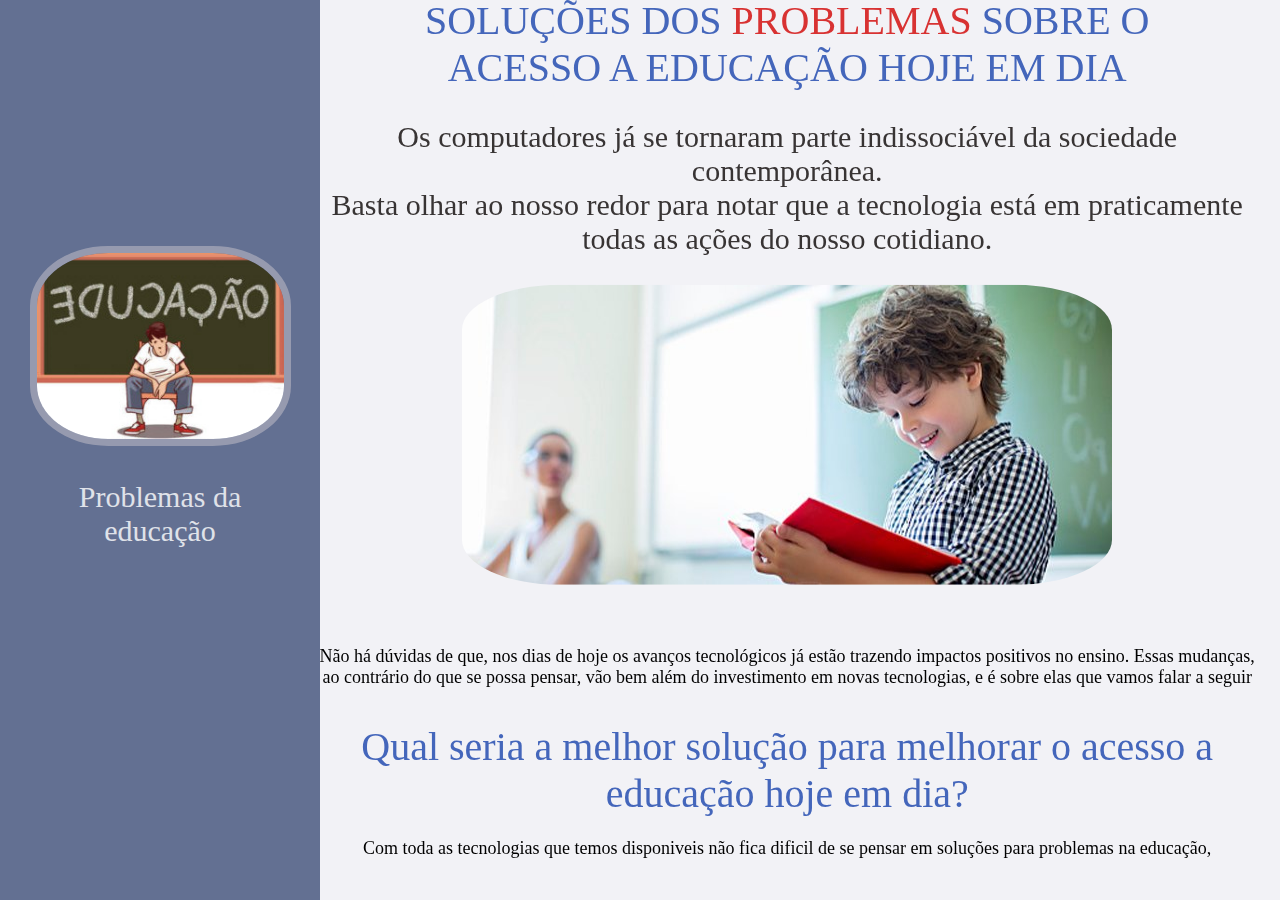
<file: Desafio Do-While/index.html>
<!--
    Objetivo do programa> "Pensando em construir o futuro, como você
 solucionaria os problemas de acesso à educação hoje, utilizando a tecnologia?"
-->

<!DOCTYPE html>
<html lang="pt-br">

<head>
    <meta charset="UTF-8">
    <meta http-equiv="X-UA-Compatible" content="IE=edge">
    <meta name="viewport" content="width=device-width, initial-scale=1.0">
    <link rel="stylesheet" href="./Style.css">
    
    <link
        href="https://fonts.googleapis.com/css2?family=Poppins:ital,wght@0,100;0,400;0,700;1,100;1,400;1,700&display=swap"
        rel="stylesheet">
    <title>Desafio rocketseat</title>

    <script>
        alert("Ola visitante");
    </script>

</head>

<body>
    <main>
       
    
       
        </div>

        <div class="parent">
            <div class="sidebar">

                <div class="sidebar-pos">
                    <div class="img-sidebar">
                        <img id="img" src="educacao.jpeg" alt="Imagem sobre educação">
                    </div>

                    <div class="menu">
                        <a class="select" href="#">Problemas da educação</a>
                       

                    </div>
                </div>
            </div>
    </main>

    <div class="content">

        <div class="description">


            <h2> <strong>SOLUÇÕES DOS <span>PROBLEMAS</span> SOBRE O <br> ACESSO A EDUCAÇÃO HOJE EM DIA </h2>

            <h3>Os computadores já se tornaram parte indissociável da sociedade contemporânea. <br> Basta olhar ao nosso
                redor para notar que a tecnologia está em praticamente todas as ações do nosso cotidiano. </h3>
            <img class="img2" src="crianca.jpeg" alt="">
            <h4>Não há dúvidas de que, nos dias de hoje os avanços tecnológicos já estão trazendo impactos positivos no
                ensino. Essas mudanças, ao contrário do que se possa pensar, vão bem além do investimento em novas
                tecnologias, e é sobre elas que vamos falar a seguir</p>
                <br>

                <div id="titulo">
                    <h2 >Qual seria a melhor solução para melhorar o acesso a educação hoje em dia?</h2>
                    <br>
                    <p> Com toda as tecnologias que temos disponiveis não fica dificil de se pensar em soluções para
                        problemas na educação,
                    </p>
<br>
</div>
                     <h4>  <a href="./index2.html">Clique aqui </a>  e veja algumas formas de mudar essa realidade</h4>
                </div>

        </div>

    </div>

    </div>
    </div>


    <!--parent-->
</body>

</html>
</file>
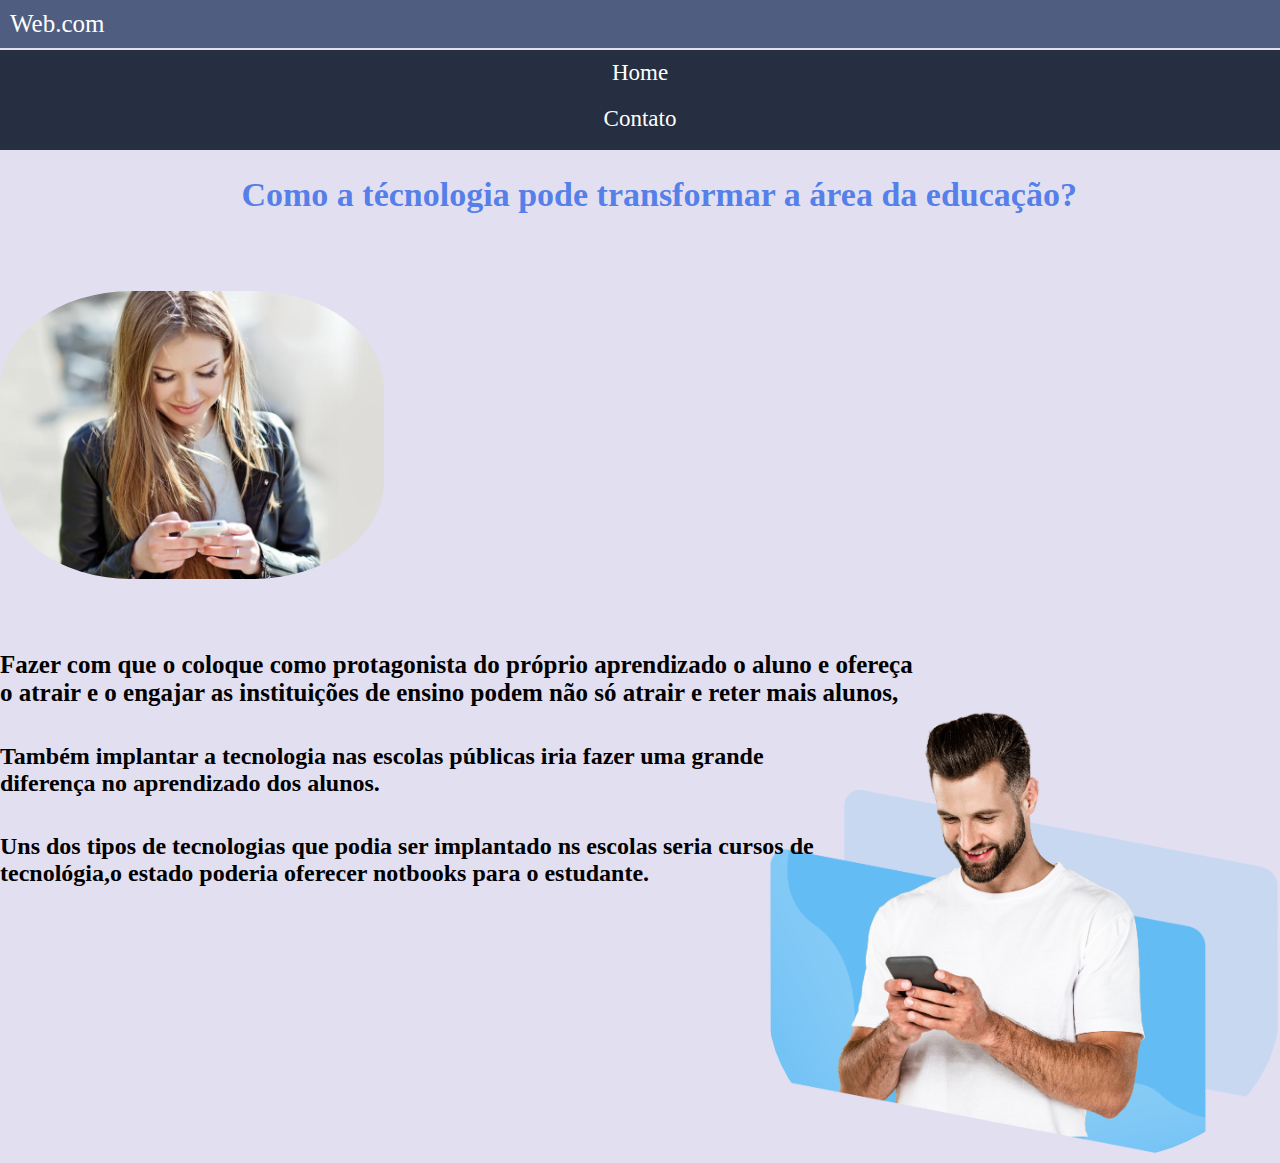
<file: Desafio Do-While/index2.html>
<!DOCTYPE html>
<html lang="pt-br">
<head>
    <meta charset="UTF-8">
    <meta http-equiv="X-UA-Compatible" content="IE=edge">
    <meta name="viewport" content="width=device-width, initial-scale=1.0">
    <title>soluções</title>
    <link rel="stylesheet" href="./style2.css">
   
     

    </style>
</head>
<body>

    <header>
        
        <class class="logo">Web.com</class>
        <div class="icon-menu"><i class="fas fa-bars"></i></div>
        <div class="menu">
            <a href=./index.html>Home</a>
            <br>
            <a href="#">Contato</a>
        </div>
       
        </div>

    </header>
    <section>
        <h1>Como a técnologia pode transformar a área da educação? </h1>
     
        <div class="container">
            <div id="menina">
                <img src="./menina.jpeg" alt="Menina">
            </div>
            
            <img src="./person.png" alt="pessoa" class="person">
        
            <h4>Fazer com que  o coloque como protagonista do próprio aprendizado 
             o aluno e ofereça  <br> o atrair e o engajar as instituições  de ensino podem não só atrair e reter mais alunos, </h4>
             <br><br>

             <h3 id="2">Também implantar a tecnologia nas escolas públicas iria fazer 
                uma grande <br>diferença no aprendizado dos alunos.
             </h3>

           
<br> 
<br>
             <h3>
                 Uns dos tipos de tecnologias que podia ser implantado ns escolas
                 seria cursos de  <br>tecnológia,o estado poderia oferecer notbooks para o 
                 estudante.
             </h3>

        </div>
   
</section>

</body>
</html>
</file>
<file: Desafio Do-While/Style.css>
*{
    margin: 0;
    box-sizing: border-box;
    padding: 0;
    font: po;
    font-weight: normal;
}

body{
    font-family: 'poppins' sans-serif;
}

.logo{
    width: 10%;
}
.logo img{
    width: 20px;
}
.container{
    position: relative;

    max-width: 80rem;
    width: 100%;
    margin:0 auto;
    padding: 0 3rem;
    z-index: 10;
}

header .container{
   display: flex;
   justify-content: space-between;
   align-items: center;
}

.logo{
    display: flex;
    
}
.sidebar{
    width: 25%;
    height: 100%;
    position: fixed;
    background-color: rgb(99, 112, 146);
}
html,body{
    height: 100%;
    background-color: #ebeaf165;
}



.sidebar-pos{
    position: absolute;
    transform:translateY(90%)
    
}

.img-sidebar img{
    width: 90%;
    height: 70%;
    border: 7px solid #e6dcdc65;
    border-radius: 70%;
    border-radius: 30%;
    size: 30%;
    margin-top: -10%;

}


.img-sidebar{
    text-align: center;
    border-radius: 70%;
    margin: 15px;
    margin-top: 1px;
  

    
}
.menu{
    margin: 20px 2;
    text-align: center;
    position: relative;
    left: -20;
    margin: 30px;
  font-size: 20px;

}

.menu a{
  color: white;
  display: block;
  margin-bottom: 20px;
  text-decoration: none;
  opacity: 0.8;
  font-size: 30px

}

.menu a:hover{
    opacity: 1;
}

.parent{
    display: flex;
}

.content{
    position: absolute;
    left: 20%;
    width: 80%;
    height: 100%;
    overflow-y: auto;
    padding: 0 3%;
    

}
  

h3{
  font-size: 20px;
  
}
.description{
  position: absolute;
  top: 50%;
  transform: translateY(-50%);
  text-align: center;
  overflow-y: auto;
  margin: 20px;
}

.description h2{
    color: rgb(68, 102, 187);
    font-size: 40px;
    text-shadow: rgb(7, 133, 133);
    margin: 30px 1 ;
    font: italic;
    overflow-y: auto;
    margin-top: 14px;
}

.description h4{
    font-size: 18px;
    margin-top: 6%;
  
}


.img2{
   border-radius: 15%;
}



.description h2 span{
    color: rgb(216, 50, 50);
}

.description h3{
    color: rgb(56, 52, 52);
    font-size: 30px;
    top: 50%;
    margin: 29px 0 ;
    text-align:center;
    overflow-y: auto;
}
</file>
<file: Desafio Do-While/style2.css>
*{
    margin: 0;
    padding: 0;
    box-sizing: border-box;
}

header{
    padding: 10px;
    background-color: #4f5d80;
    display: flex;
   
}
.menu{
    position: absolute;
    left: 0; 
    top: 50px;
    width: 100%;
    height: 100px;
    background-color: #262e42;
    text-align: center;
}
.icon-menu{
   width: 50%;
     color: white;
    text-align: right;
}
.menu a{
    display: inline-block;
    padding: 10px 0;
    text-decoration: none;
    color: white;
    font-size: 23px;

}
.menu a:hover{
    text-decoration: underline;
}
body{
    background-color:  #b5afd865;
}

.logo{
    color: white;
    font-size: 25px;
    display: flex;
    width: 50%;
}




h1{
    margin-left:3% ;
    text-align: center;
     margin-top: 10%;
     font-size: 34px;
     color: rgba(76, 121, 233, 0.945);
}

.logo{
    height: 20%;
    
}

section.img{
    width: 50%;
    height: 70%;

}

img.person{
    width: 40%;
    height: 30%;
    margin-left: 60% ;
    margin-top: 10%;
}
img{
    width: 30%;
    height: 30%;
    border-radius: 34%;
    margin-left: 0% ;
    margin-top: 6%;

}

h4{
    font-size: 25px;
    margin-top: -40%;
    overflow-y: auto;
    margin-left: 2;

}
h3{
    font-size: 24px;
}
</file>
